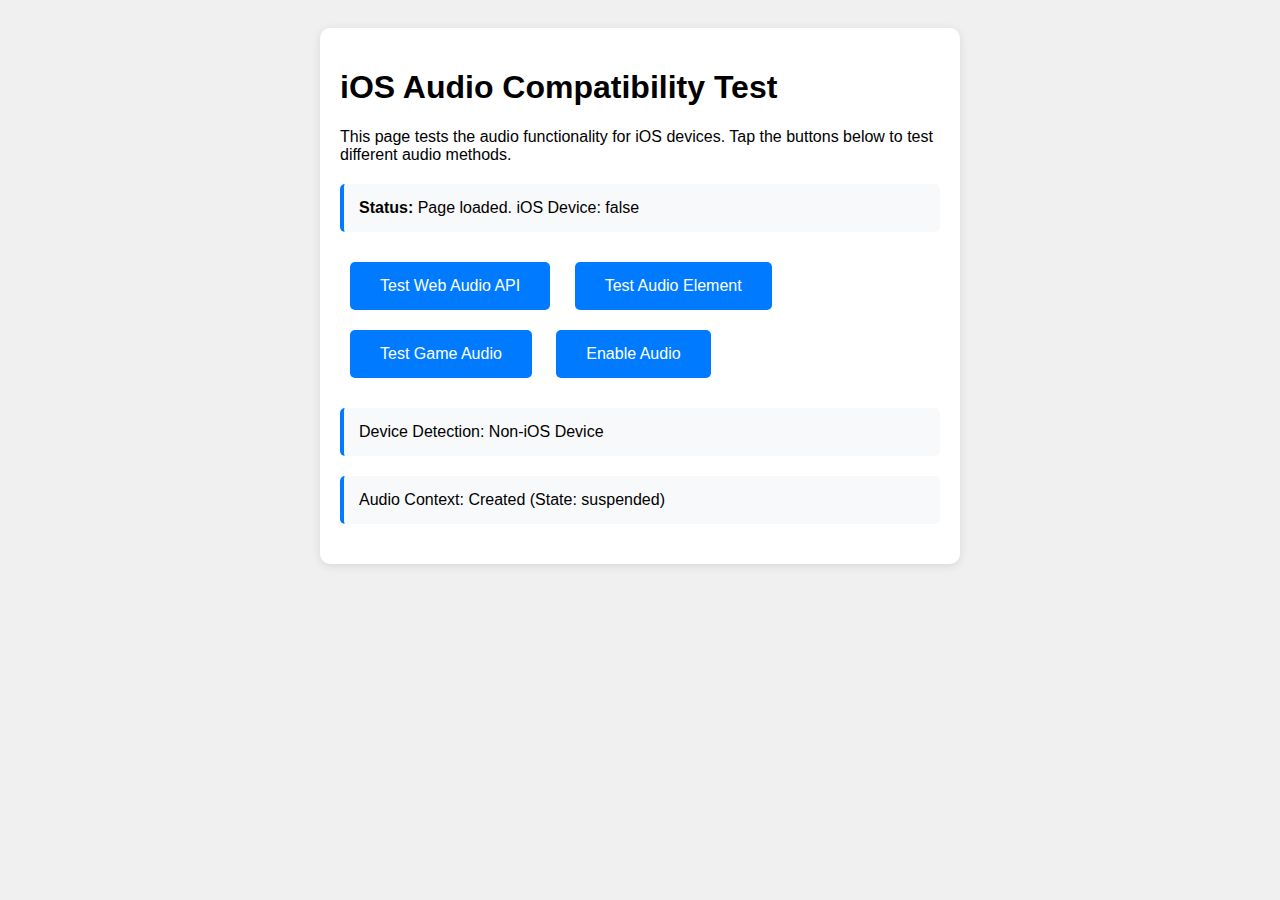
<file: smrt-frontend/audio-test.html>
<!DOCTYPE html>
<html lang="en">
<head>
    <meta charset="UTF-8">
    <meta name="viewport" content="width=device-width, initial-scale=1.0">
    <title>iOS Audio Test</title>
    <style>
        body {
            font-family: Arial, sans-serif;
            padding: 20px;
            background: #f0f0f0;
        }
        .test-container {
            max-width: 600px;
            margin: 0 auto;
            background: white;
            padding: 20px;
            border-radius: 10px;
            box-shadow: 0 2px 10px rgba(0,0,0,0.1);
        }
        .test-button {
            background: #007bff;
            color: white;
            border: none;
            padding: 15px 30px;
            margin: 10px;
            border-radius: 5px;
            cursor: pointer;
            font-size: 16px;
        }
        .test-button:hover {
            background: #0056b3;
        }
        .status {
            margin: 20px 0;
            padding: 15px;
            border-radius: 5px;
            background: #f8f9fa;
            border-left: 4px solid #007bff;
        }
        .error {
            border-left-color: #dc3545;
            background: #f8d7da;
        }
        .success {
            border-left-color: #28a745;
            background: #d4edda;
        }
    </style>
</head>
<body>
    <div class="test-container">
        <h1>iOS Audio Compatibility Test</h1>
        <p>This page tests the audio functionality for iOS devices. Tap the buttons below to test different audio methods.</p>
        
        <div class="status" id="status">
            <strong>Status:</strong> Ready to test
        </div>
        
        <button class="test-button" onclick="testWebAudioAPI()">Test Web Audio API</button>
        <button class="test-button" onclick="testAudioElement()">Test Audio Element</button>
        <button class="test-button" onclick="testGameAudio()">Test Game Audio</button>
        <button class="test-button" onclick="enableAudio()">Enable Audio</button>
        
        <div id="results"></div>
    </div>

    <script>
        let audioContext = null;
        let audioElement = null;
        let audioEnabled = false;
        const isIOS = /iPad|iPhone|iPod/.test(navigator.userAgent) || 
                     (navigator.platform === 'MacIntel' && navigator.maxTouchPoints > 1);

        function updateStatus(message, type = 'info') {
            const status = document.getElementById('status');
            status.innerHTML = `<strong>Status:</strong> ${message}`;
            status.className = `status ${type}`;
        }

        function addResult(message, type = 'info') {
            const results = document.getElementById('results');
            const div = document.createElement('div');
            div.className = `status ${type}`;
            div.innerHTML = message;
            results.appendChild(div);
        }

        function testWebAudioAPI() {
            try {
                if (!audioContext) {
                    audioContext = new (window.AudioContext || window['webkitAudioContext'])();
                }
                
                if (audioContext.state === 'suspended') {
                    updateStatus('Audio context suspended - needs user interaction', 'error');
                    return;
                }
                
                const oscillator = audioContext.createOscillator();
                const gainNode = audioContext.createGain();
                
                oscillator.connect(gainNode);
                gainNode.connect(audioContext.destination);
                
                oscillator.frequency.setValueAtTime(800, audioContext.currentTime);
                oscillator.frequency.exponentialRampToValueAtTime(1200, audioContext.currentTime + 0.1);
                
                gainNode.gain.setValueAtTime(0.3, audioContext.currentTime);
                gainNode.gain.exponentialRampToValueAtTime(0.01, audioContext.currentTime + 0.2);
                
                oscillator.start(audioContext.currentTime);
                oscillator.stop(audioContext.currentTime + 0.2);
                
                updateStatus('Web Audio API test successful!', 'success');
                addResult('Web Audio API: Working correctly', 'success');
                
            } catch (error) {
                updateStatus('Web Audio API test failed', 'error');
                addResult(`Web Audio API Error: ${error.message}`, 'error');
            }
        }

        function testAudioElement() {
            try {
                if (!audioElement) {
                    audioElement = new Audio('../assets/images/coin-collected.mp3');
                    audioElement.volume = 0.3;
                }
                
                audioElement.play().then(() => {
                    updateStatus('Audio element test successful!', 'success');
                    addResult('Audio Element: Working correctly', 'success');
                }).catch(error => {
                    updateStatus('Audio element test failed', 'error');
                    addResult(`Audio Element Error: ${error.message}`, 'error');
                });
                
            } catch (error) {
                updateStatus('Audio element creation failed', 'error');
                addResult(`Audio Element Creation Error: ${error.message}`, 'error');
            }
        }

        function testGameAudio() {
            if (window.game) {
                window.game.testAudio();
                updateStatus('Game audio test executed - check console', 'info');
                addResult('Game Audio: Test executed (check console for details)', 'info');
            } else {
                updateStatus('Game not initialized', 'error');
                addResult('Game Audio: Game not available', 'error');
            }
        }

        function enableAudio() {
            try {
                if (audioContext && audioContext.state === 'suspended') {
                    audioContext.resume().then(() => {
                        audioEnabled = true;
                        updateStatus('Audio context resumed successfully!', 'success');
                        addResult('Audio Context: Resumed successfully', 'success');
                    }).catch(error => {
                        updateStatus('Failed to resume audio context', 'error');
                        addResult(`Audio Context Resume Error: ${error.message}`, 'error');
                    });
                } else {
                    updateStatus('Audio context already running or not available', 'info');
                    addResult('Audio Context: Already running or not available', 'info');
                }
                
                if (audioElement) {
                    audioElement.play().then(() => {
                        audioElement.pause();
                        audioElement.currentTime = 0;
                        audioEnabled = true;
                        updateStatus('Audio element unlocked successfully!', 'success');
                        addResult('Audio Element: Unlocked successfully', 'success');
                    }).catch(error => {
                        addResult(`Audio Element Unlock Error: ${error.message}`, 'error');
                    });
                }
                
            } catch (error) {
                updateStatus('Audio enable failed', 'error');
                addResult(`Audio Enable Error: ${error.message}`, 'error');
            }
        }

        // Initialize on page load
        window.addEventListener('load', () => {
            updateStatus(`Page loaded. iOS Device: ${isIOS}`, 'info');
            addResult(`Device Detection: ${isIOS ? 'iOS Device Detected' : 'Non-iOS Device'}`, 'info');
            
            // Try to initialize audio context
            try {
                audioContext = new (window.AudioContext || window['webkitAudioContext'])();
                addResult(`Audio Context: Created (State: ${audioContext.state})`, 'info');
            } catch (error) {
                addResult(`Audio Context Creation Error: ${error.message}`, 'error');
            }
        });

        // Enable audio on any user interaction
        document.addEventListener('touchstart', enableAudio, { once: true });
        document.addEventListener('click', enableAudio, { once: true });
    </script>
</body>
</html>
</file>
